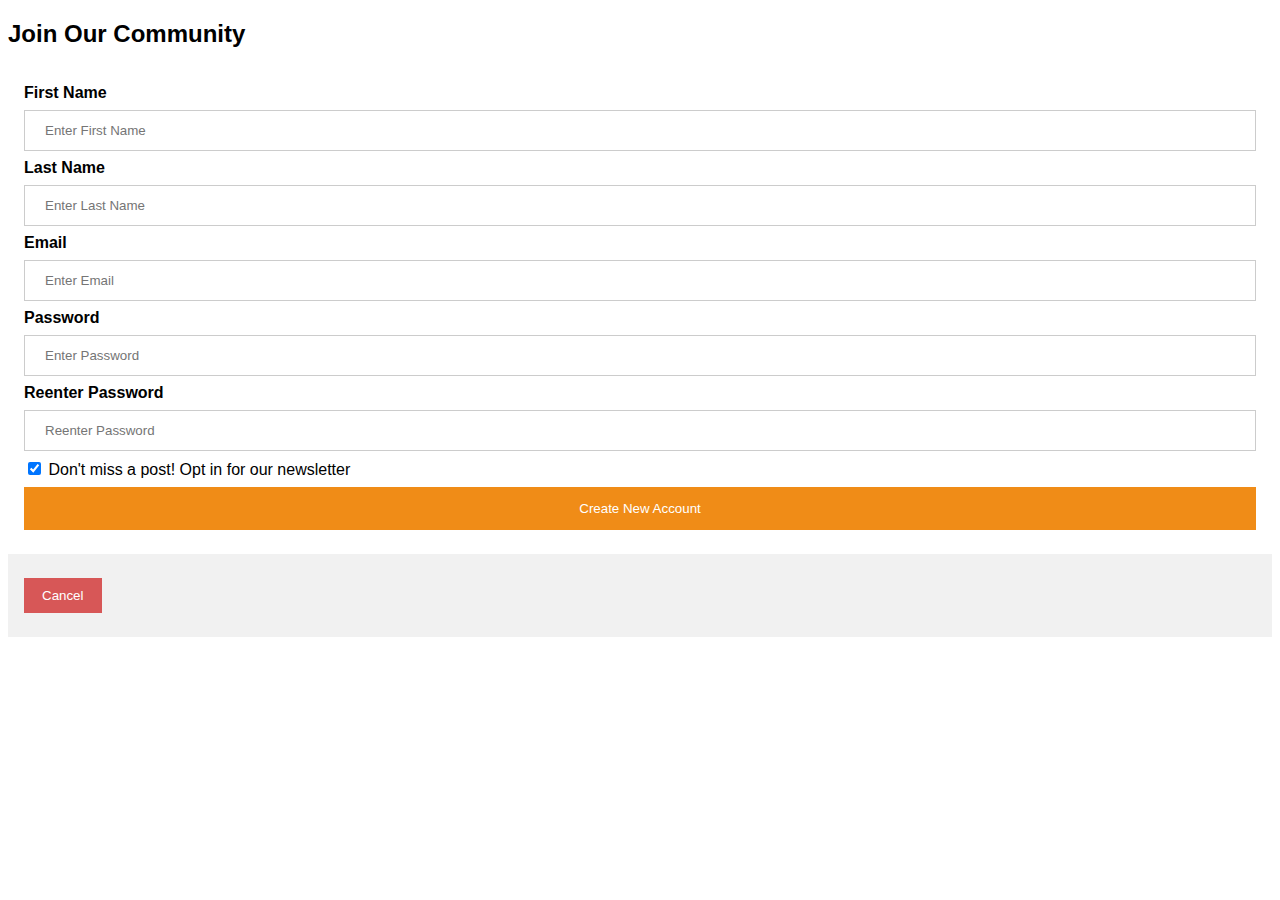
<file: index.html>
<!DOCTYPE html>
<html>
<head>
  <meta charset="UTF-8">
  <title>Create-New-Account</title>
  <link rel="stylesheet" href="index.css">
  <meta name="viewport" content="width=device-width, initial-scale=1">
</head>

<body>

<h2>Join Our Community</h2>

<div class="container">
    <label for="first"><b>First Name</b></label>
    <input type="text" placeholder="Enter First Name" name="first" required>

    <label for="last"><b>Last Name</b></label>
    <input type="text" placeholder="Enter Last Name" name="last" required>

    <label for="email"><b>Email</b></label>
    <input type="text" placeholder="Enter Email" name="email" required>

    <label for="psw"><b>Password</b></label>
    <input type="password" placeholder="Enter Password" name="psw" required>

    <label for="repsw"><b>Reenter Password</b></label>
    <input type="password" placeholder="Reenter Password" name="repsw" required>

    <label>
      <input type="checkbox" checked="checked" name="opt"> Don't miss a post! Opt in for our newsletter
    </label>

    <button type="submit">Create New Account</button>


</div>

<div class="container" style="background-color:#f1f1f1">
    <button type="button" class="cancelbtn">Cancel</button>
</div>


</body>
</html>
</file>
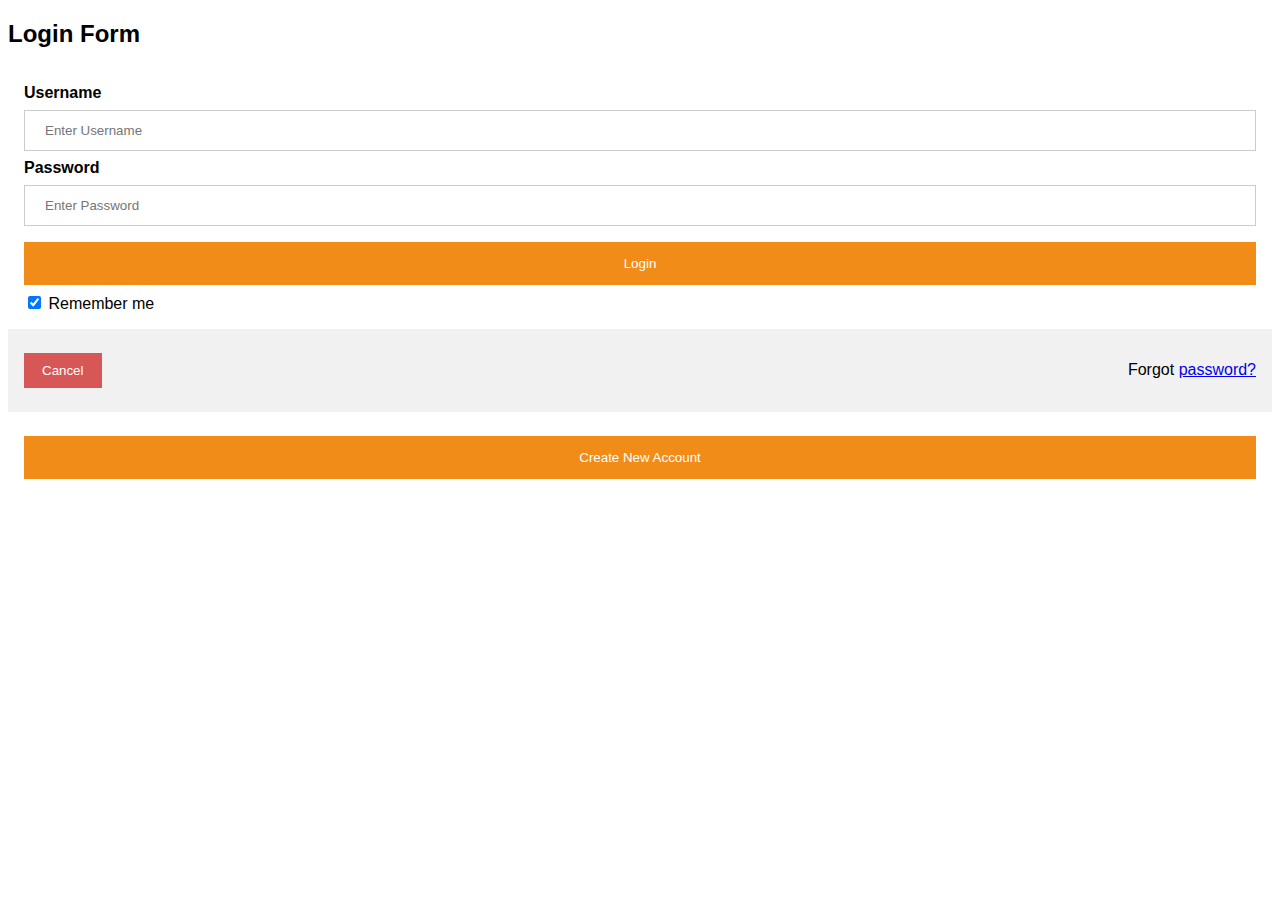
<file: 2index.html>
<!DOCTYPE html>
<html>
<head>
  <meta charset="UTF-8">
  <title>Log In</title>
  <link rel="stylesheet" href="2index.css">
  <meta name="viewport" content="width=device-width, initial-scale=1">
</head>

<body>

<h2>Login Form</h2>

<div class="container">
    <label for="uname"><b>Username</b></label>
    <input type="text" placeholder="Enter Username" name="uname" required>

    <label for="psw"><b>Password</b></label>
    <input type="password" placeholder="Enter Password" name="psw" required>

    <button type="submit">Login</button>
    <label>
      <input type="checkbox" checked="checked" name="remember"> Remember me
    </label>
</div>

<div class="container" style="background-color:#f1f1f1">
    <button type="button" class="cancelbtn">Cancel</button>
    <span class="psw">Forgot <a href="#">password?</a></span>
</div>

<div class="container">
    <a href="index.html"><button>Create New Account</button></a>
</div>


</body>
</html>
</file>
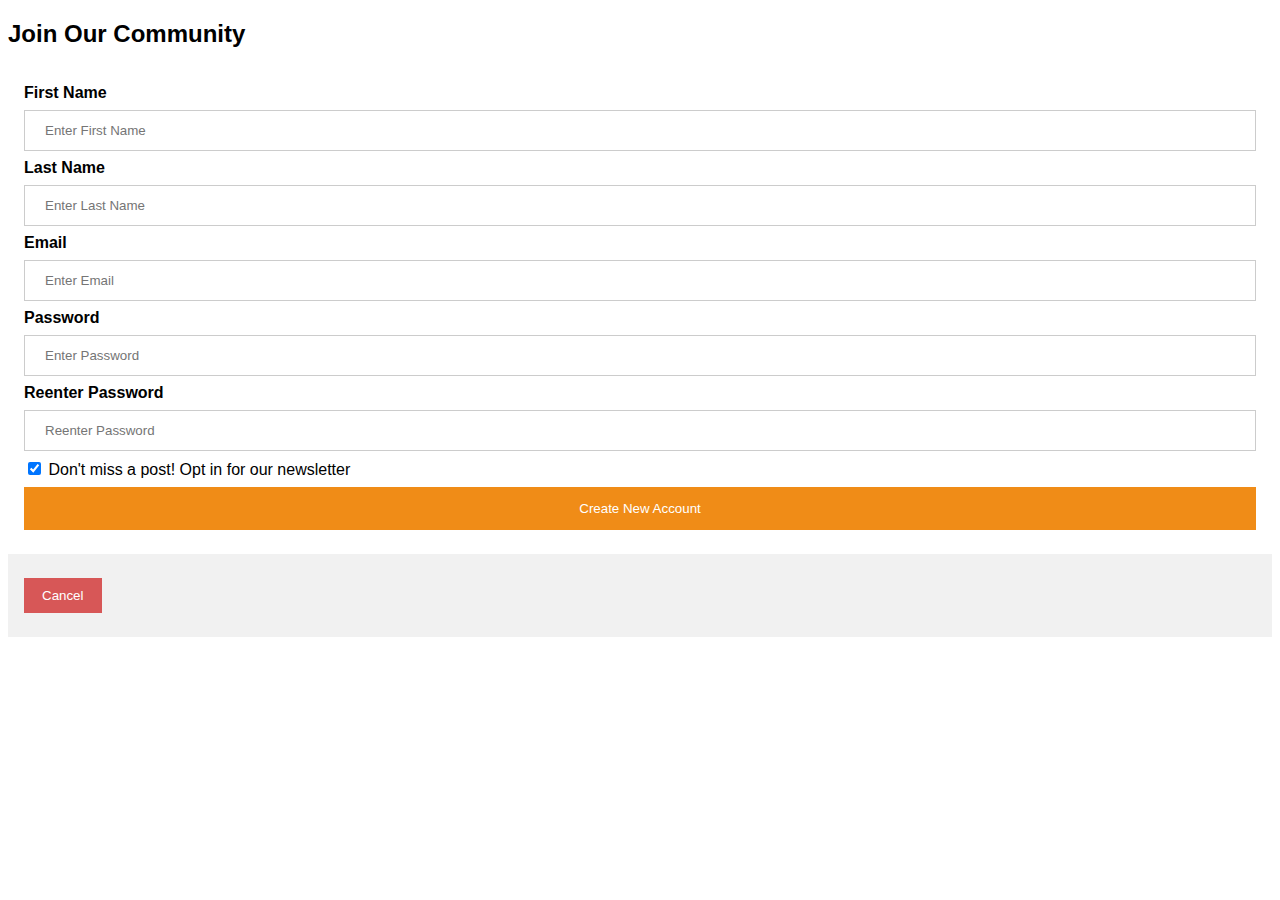
<file: create.html>
<!DOCTYPE html>
<html>
<head>
  <meta charset="UTF-8">
  <title>Create-New-Account</title>
  <link rel="stylesheet" href="create.css"/>
  <meta name="viewport" content="width=device-width, initial-scale=1">
</head>

<body>

<h2>Join Our Community</h2>

<div class="container">
    <label for="first"><b>First Name</b></label>
    <input type="text" placeholder="Enter First Name" name="first" required>

    <label for="last"><b>Last Name</b></label>
    <input type="text" placeholder="Enter Last Name" name="last" required>

    <label for="email"><b>Email</b></label>
    <input type="text" placeholder="Enter Email" name="email" required>

    <label for="psw"><b>Password</b></label>
    <input type="password" placeholder="Enter Password" name="psw" required>

    <label for="repsw"><b>Reenter Password</b></label>
    <input type="password" placeholder="Reenter Password" name="repsw" required>

    <label>
      <input type="checkbox" checked="checked" name="opt"> Don't miss a post! Opt in for our newsletter
    </label>

    <button type="submit">Create New Account</button>


</div>

<div class="container" style="background-color:#f1f1f1">
    <button type="button" class="cancelbtn">Cancel</button>
</div>


</body>
</html>
</file>
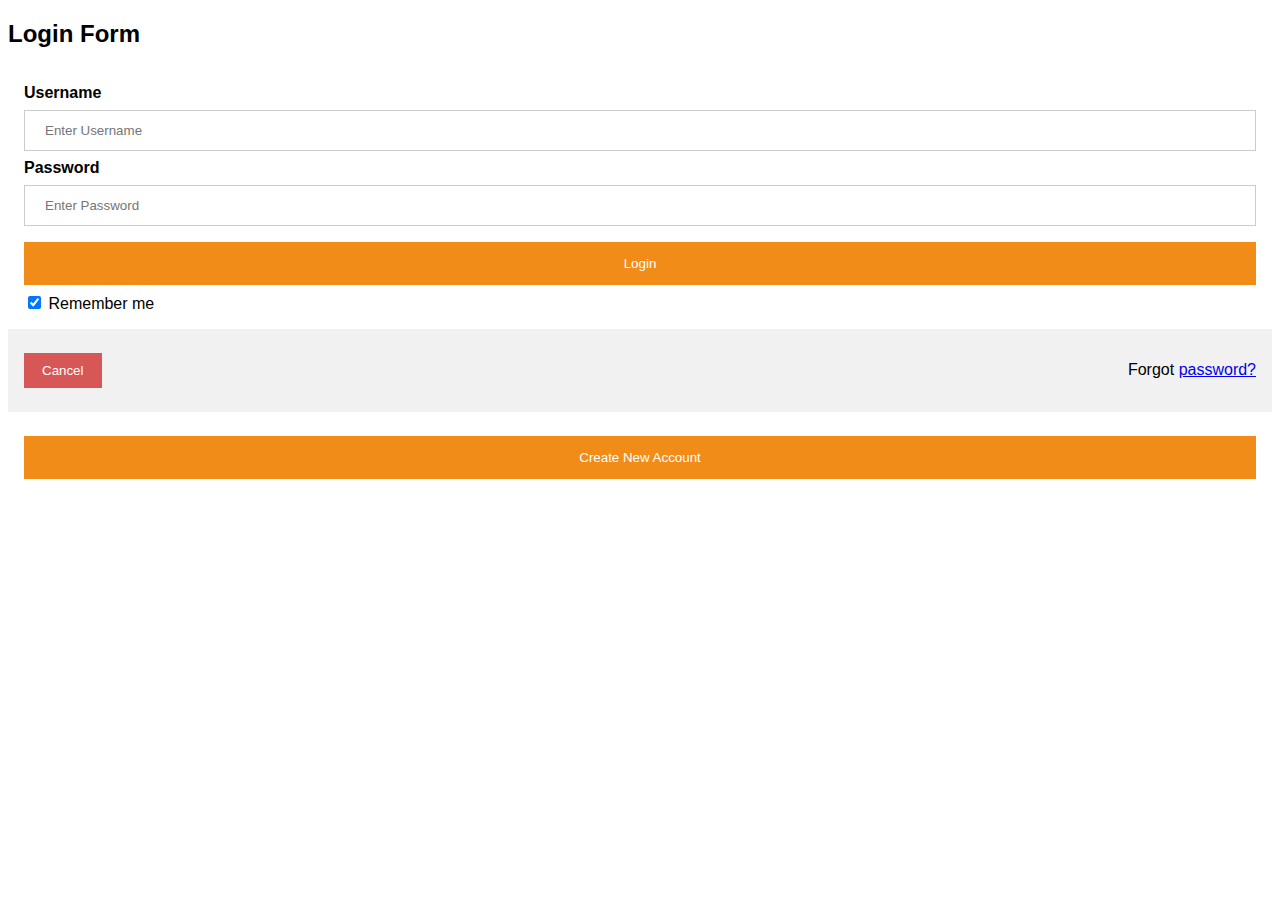
<file: login.html>
<!DOCTYPE html>
<html>
<head>
  <meta charset="UTF-8">
  <title>Log In</title>
  <link rel="stylesheet" href="login.css"/>
  <meta name="viewport" content="width=device-width, initial-scale=1">
</head>

<body>

<h2>Login Form</h2>

<div class="container">
    <label for="uname"><b>Username</b></label>
    <input type="text" placeholder="Enter Username" name="uname" required>

    <label for="psw"><b>Password</b></label>
    <input type="password" placeholder="Enter Password" name="psw" required>

    <button type="submit">Login</button>
    <label>
      <input type="checkbox" checked="checked" name="remember"> Remember me
    </label>
</div>

<div class="container" style="background-color:#f1f1f1">
    <button type="button" class="cancelbtn">Cancel</button>
    <span class="psw">Forgot <a href="#">password?</a></span>
</div>

<div class="container">
    <a href="create.html"><button>Create New Account</button></a>
</div>


</body>
</html>
</file>
<file: index.css>
body {font-family: Arial, Helvetica, sans-serif;}
form {border: 3px solid #f1f1f1;}

input[type=text], input[type=password] {
  width: 100%;
  padding: 12px 20px;
  margin: 8px 0;
  display: inline-block;
  border: 1px solid #ccc;
  box-sizing: border-box;
}

button {
  background-color: #F08C17;
  color: white;
  padding: 14px 20px;
  margin: 8px 0;
  border: none;
  cursor: pointer;
  width: 100%;
}

button:hover {
  opacity: 0.8;
}

.cancelbtn {
  width: auto;
  padding: 10px 18px;
  background-color: #D75757;
}

.imgcontainer {
  text-align: center;
  margin: 24px 0 12px 0;
}

img.avatar {
  width: 40%;
  border-radius: 50%;
}

.container {
  padding: 16px;
}

span.psw {
  float: right;
  padding-top: 16px;
}

/* Change styles for span and cancel button on extra small screens */
@media screen and (max-width: 300px) {
  span.psw {
     display: block;
     float: none;
  }
  .cancelbtn {
     width: 100%;
  }
}
</file>
<file: 2index.css>
body {font-family: Arial, Helvetica, sans-serif;}
form {border: 3px solid #f1f1f1;}

input[type=text], input[type=password] {
  width: 100%;
  padding: 12px 20px;
  margin: 8px 0;
  display: inline-block;
  border: 1px solid #ccc;
  box-sizing: border-box;
}

button {
  background-color: #F08C17;
  color: white;
  padding: 14px 20px;
  margin: 8px 0;
  border: none;
  cursor: pointer;
  width: 100%;
}

button:hover {
  opacity: 0.8;
}

.cancelbtn {
  width: auto;
  padding: 10px 18px;
  background-color: #D75757;
}

.createbtn{
    background-color: #F08C17;
    color: white;
    padding: 14px 20px;
    margin: 8px 0;
    border: none;
    cursor: pointer;
    width: 100%;
}

.imgcontainer {
  text-align: center;
  margin: 24px 0 12px 0;
}

.container {
  padding: 16px;
}

span.psw {
  float: right;
  padding-top: 16px;
}

/* Change styles for span and cancel button on extra small screens */
@media screen and (max-width: 300px) {
  span.psw {
     display: block;
     float: none;
  }
  .cancelbtn {
     width: 100%;
  }
}
</file>
<file: create.css>
body {font-family: Arial, Helvetica, sans-serif;}
form {border: 3px solid #f1f1f1;}

input[type=text], input[type=password] {
  width: 100%;
  padding: 12px 20px;
  margin: 8px 0;
  display: inline-block;
  border: 1px solid #ccc;
  box-sizing: border-box;
}

button {
  background-color: #F08C17;
  color: white;
  padding: 14px 20px;
  margin: 8px 0;
  border: none;
  cursor: pointer;
  width: 100%;
}

button:hover {
  opacity: 0.8;
}

.cancelbtn {
  width: auto;
  padding: 10px 18px;
  background-color: #D75757;
}

.imgcontainer {
  text-align: center;
  margin: 24px 0 12px 0;
}

img.avatar {
  width: 40%;
  border-radius: 50%;
}

.container {
  padding: 16px;
}

span.psw {
  float: right;
  padding-top: 16px;
}

/* Change styles for span and cancel button on extra small screens */
@media screen and (max-width: 300px) {
  span.psw {
     display: block;
     float: none;
  }
  .cancelbtn {
     width: 100%;
  }
}
</file>
<file: login.css>
body {font-family: Arial, Helvetica, sans-serif;}
form {border: 3px solid #f1f1f1;}

input[type=text], input[type=password] {
  width: 100%;
  padding: 12px 20px;
  margin: 8px 0;
  display: inline-block;
  border: 1px solid #ccc;
  box-sizing: border-box;
}

button {
  background-color: #F08C17;
  color: white;
  padding: 14px 20px;
  margin: 8px 0;
  border: none;
  cursor: pointer;
  width: 100%;
}

button:hover {
  opacity: 0.8;
}

.cancelbtn {
  width: auto;
  padding: 10px 18px;
  background-color: #D75757;
}

.createbtn{
    background-color: #F08C17;
    color: white;
    padding: 14px 20px;
    margin: 8px 0;
    border: none;
    cursor: pointer;
    width: 100%;
}

.imgcontainer {
  text-align: center;
  margin: 24px 0 12px 0;
}

.container {
  padding: 16px;
}

span.psw {
  float: right;
  padding-top: 16px;
}

/* Change styles for span and cancel button on extra small screens */
@media screen and (max-width: 300px) {
  span.psw {
     display: block;
     float: none;
  }
  .cancelbtn {
     width: 100%;
  }
}
</file>
